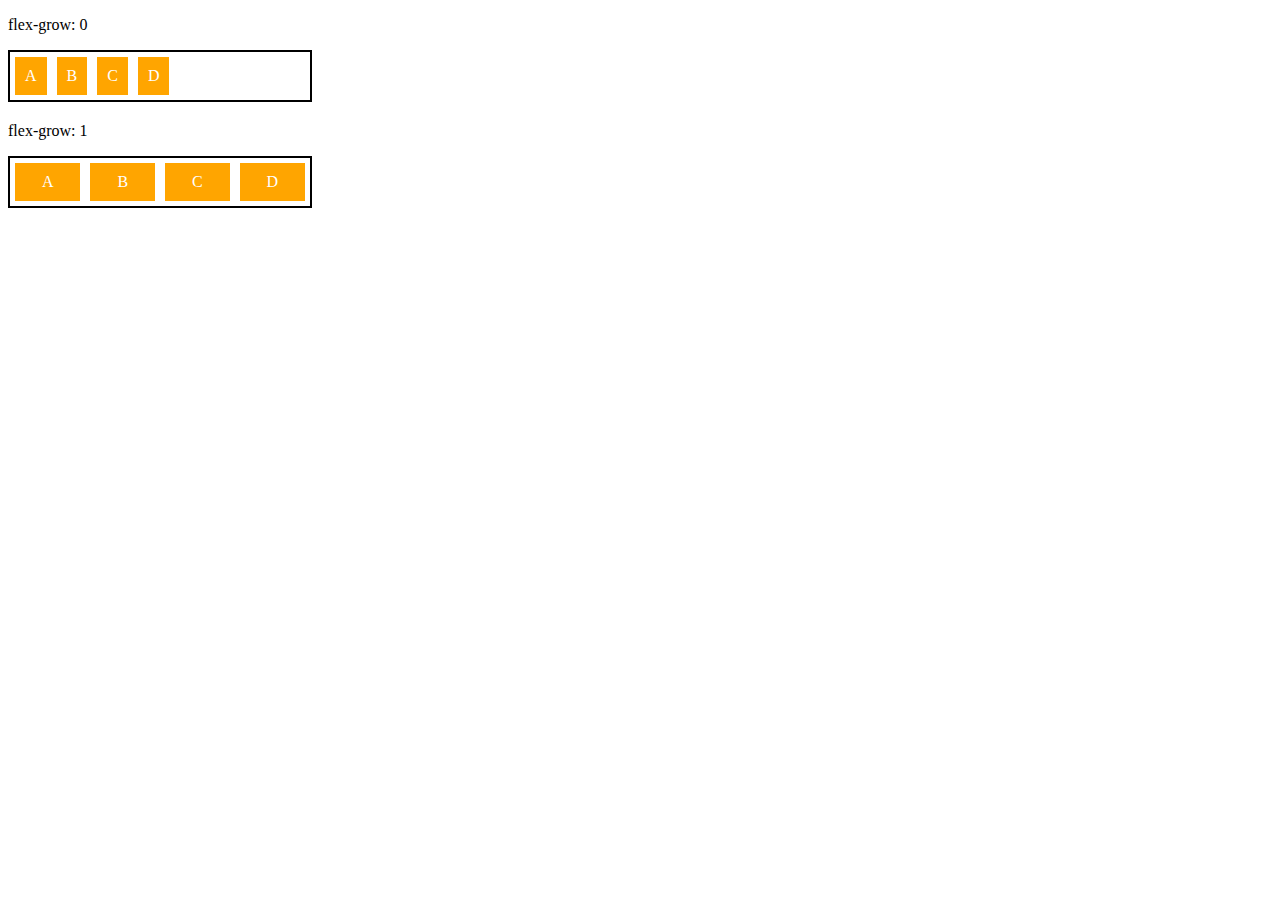
<file: flex-items/index.html>
<!DOCTYPE html>
<html lang="en">
  <head>
    <meta charset="UTF-8" />
    <meta http-equiv="X-UA-Compatible" content="IE=edge" />
    <meta name="viewport" content="width=device-width, initial-scale=1.0" />
    <title>Flex Grow</title>
    <link rel="stylesheet" type="text/css" href="style.css" />
  </head>

  <body>
    <p>flex-grow: 0</p>
    <div class="flex-container">
      <div class="item fg-0">A</div>
      <div class="item fg-0">B</div>
      <div class="item fg-0">C</div>
      <div class="item fg-0">D</div>
    </div>

    <p>flex-grow: 1</p>
    <div class="flex-container">
      <div class="item fg-1">A</div>
      <div class="item fg-1">B</div>
      <div class="item fg-1">C</div>
      <div class="item fg-1">D</div>
    </div>
  </body>
</html>
</file>
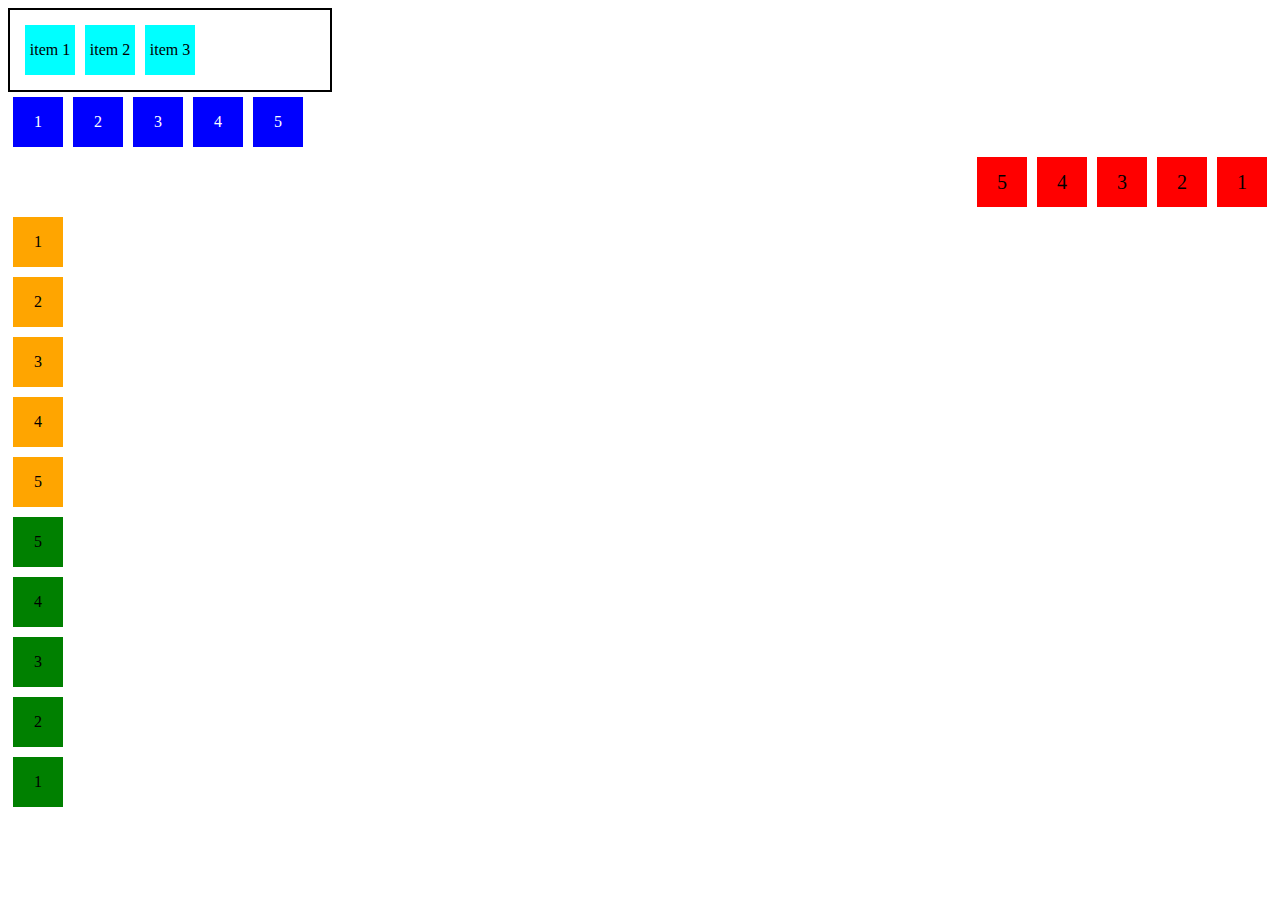
<file: intro/index.html>
<!DOCTYPE html>
<html lang="en">
  <head>
    <meta charset="UTF-8" />
    <meta http-equiv="X-UA-Compatible" content="IE=edge" />
    <meta name="viewport" content="width=device-width, initial-scale=1.0" />
    <title>Display Flex</title>
    <link rel="stylesheet" type="text/css" href="style.css" />
  </head>
  <body>
    <div class="flex">
      <div class="item">item 1</div>
      <div class="item">item 2</div>
      <div class="item">item 3</div>
    </div>
    <div>
      <ul class="flex-container">
        <li class="flex-item">1</li>
        <li class="flex-item">2</li>
        <li class="flex-item">3</li>
        <li class="flex-item">4</li>
        <li class="flex-item">5</li>
      </ul>

      <ul class="flex-container row-reverse">
        <li class="item">1</li>
        <li class="item">2</li>
        <li class="item">3</li>
        <li class="item">4</li>
        <li class="item">5</li>
      </ul>

      <ul class="flex-container column">
        <li class="item">1</li>
        <li class="item">2</li>
        <li class="item">3</li>
        <li class="item">4</li>
        <li class="item">5</li>
      </ul>

      <ul class="flex-container column-reverse">
        <li class="item">1</li>
        <li class="item">2</li>
        <li class="item">3</li>
        <li class="item">4</li>
        <li class="item">5</li>
      </ul>
    </div>
  </body>
</html>
</file>
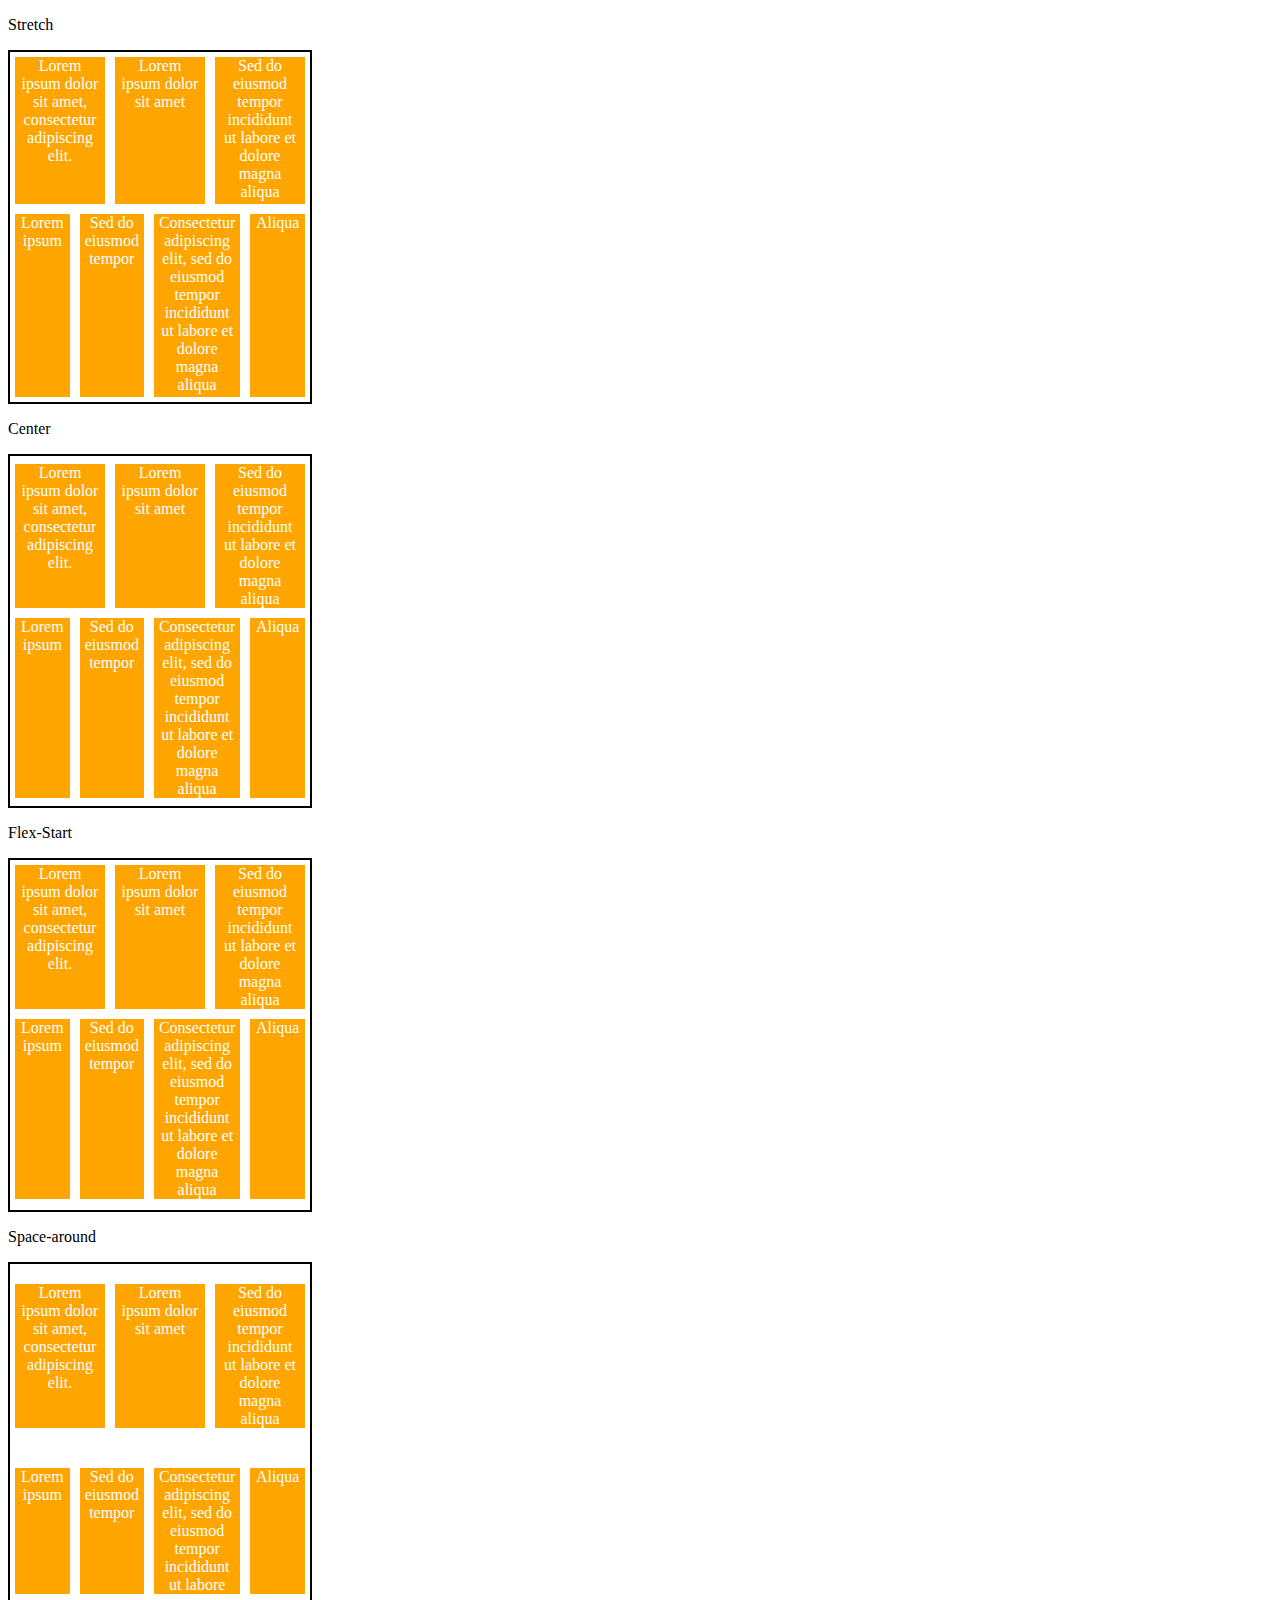
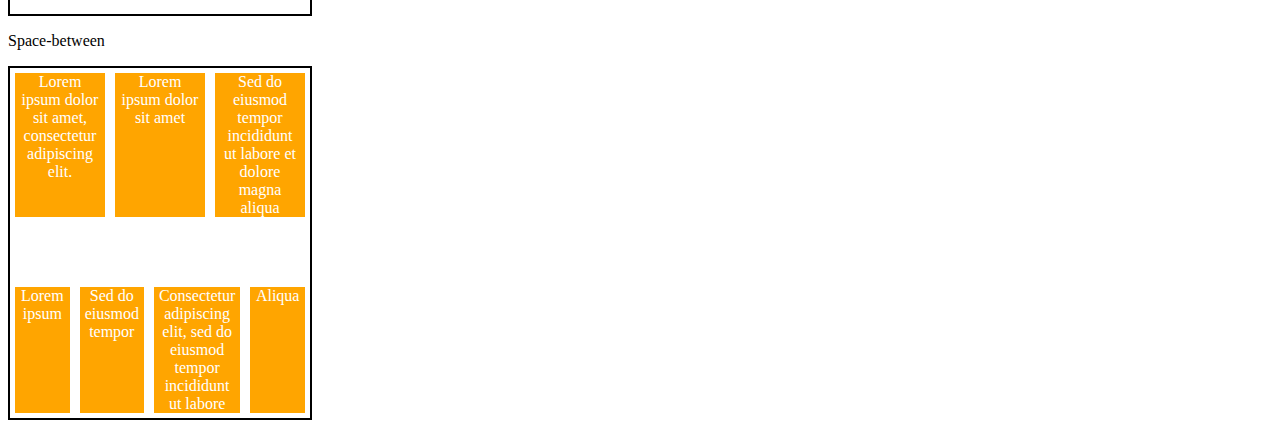
<file: align/align-content.html>
<!DOCTYPE html>
<html lang="en">
  <head>
    <meta charset="UTF-8" />
    <meta http-equiv="X-UA-Compatible" content="IE=edge" />
    <meta name="viewport" content="width=device-width, initial-scale=1.0" />
    <title>Align Content</title>
    <link rel="stylesheet" type="text/css" href="align-content-style.css" />
  </head>

  <body>
    <p>Stretch</p>
    <div class="flex-container stretch">
      <div class="item">
        Lorem ipsum dolor sit amet, consectetur adipiscing elit.
      </div>
      <div class="item">Lorem ipsum dolor sit amet</div>
      <div class="item">
        Sed do eiusmod tempor incididunt ut labore et dolore magna aliqua
      </div>
      <div class="item">Lorem ipsum</div>
      <div class="item">Sed do eiusmod tempor</div>
      <div class="item">
        Consectetur adipiscing elit, sed do eiusmod tempor incididunt ut labore
        et dolore magna aliqua
      </div>
      <div class="item">Aliqua</div>
    </div>

    <p>Center</p>
    <div class="flex-container center">
      <div class="item">
        Lorem ipsum dolor sit amet, consectetur adipiscing elit.
      </div>
      <div class="item">Lorem ipsum dolor sit amet</div>
      <div class="item">
        Sed do eiusmod tempor incididunt ut labore et dolore magna aliqua
      </div>
      <div class="item">Lorem ipsum</div>
      <div class="item">Sed do eiusmod tempor</div>
      <div class="item">
        Consectetur adipiscing elit, sed do eiusmod tempor incididunt ut labore
        et dolore magna aliqua
      </div>
      <div class="item">Aliqua</div>
    </div>

    <p>Flex-Start</p>
    <div class="flex-container flex-start">
      <div class="item">
        Lorem ipsum dolor sit amet, consectetur adipiscing elit.
      </div>
      <div class="item">Lorem ipsum dolor sit amet</div>
      <div class="item">
        Sed do eiusmod tempor incididunt ut labore et dolore magna aliqua
      </div>
      <div class="item">Lorem ipsum</div>
      <div class="item">Sed do eiusmod tempor</div>
      <div class="item">
        Consectetur adipiscing elit, sed do eiusmod tempor incididunt ut labore
        et dolore magna aliqua
      </div>
      <div class="item">Aliqua</div>
    </div>

    <p>Space-around</p>
    <div class="flex-container space-around">
      <div class="item">
        Lorem ipsum dolor sit amet, consectetur adipiscing elit.
      </div>
      <div class="item">Lorem ipsum dolor sit amet</div>
      <div class="item">
        Sed do eiusmod tempor incididunt ut labore et dolore magna aliqua
      </div>
      <div class="item">Lorem ipsum</div>
      <div class="item">Sed do eiusmod tempor</div>
      <div class="item">
        Consectetur adipiscing elit, sed do eiusmod tempor incididunt ut labore
      </div>
      <div class="item">Aliqua</div>
    </div>

    <p>Space-between</p>
    <div class="flex-container space-between">
      <div class="item">
        Lorem ipsum dolor sit amet, consectetur adipiscing elit.
      </div>
      <div class="item">Lorem ipsum dolor sit amet</div>
      <div class="item">
        Sed do eiusmod tempor incididunt ut labore et dolore magna aliqua
      </div>
      <div class="item">Lorem ipsum</div>
      <div class="item">Sed do eiusmod tempor</div>
      <div class="item">
        Consectetur adipiscing elit, sed do eiusmod tempor incididunt ut labore
      </div>
      <div class="item">Aliqua</div>
    </div>
  </body>
</html>
</file>
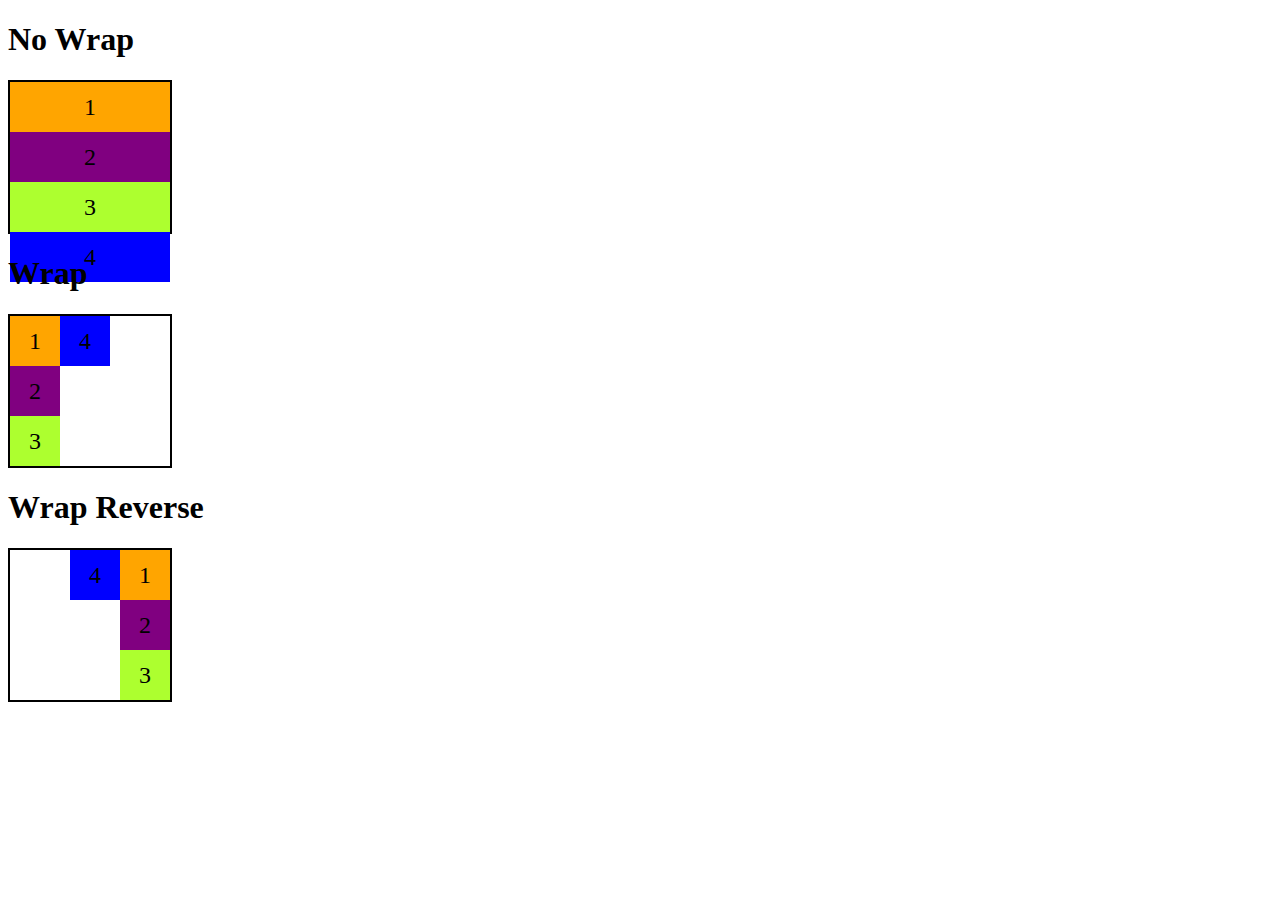
<file: wrap/wrap.html>
<!DOCTYPE html>
<html lang="en">
  <head>
    <meta charset="UTF-8" />
    <meta http-equiv="X-UA-Compatible" content="IE=edge" />
    <meta name="viewport" content="width=device-width, initial-scale=1.0" />
    <title>Aula Flex Wrap</title>
    <link rel="stylesheet" type="text/css" href="style-wrap.css" />
  </head>
  <body>
    <h1>No Wrap</h1>

    <div class="flex-container no-wrap column">
      <div class="item orange">1</div>
      <div class="item purple">2</div>
      <div class="item green">3</div>
      <div class="item blue">4</div>
    </div>

    <h1>Wrap</h1>

    <div class="flex-container wrap column">
      <div class="item orange">1</div>
      <div class="item purple">2</div>
      <div class="item green">3</div>
      <div class="item blue">4</div>
    </div>

    <h1>Wrap Reverse</h1>

    <div class="flex-container wrap-reverse column">
      <div class="item orange">1</div>
      <div class="item purple">2</div>
      <div class="item green">3</div>
      <div class="item blue">4</div>
    </div>
  </body>
</html>
</file>
<file: flex-items/style.css>
.flex-container {
  display: flex;
  border: 2px solid black;
  max-width: 300px;
  margin-bottom: 20px;
}

.item {
  background-color: orange;
  margin: 5px;
  padding: 10px;
  text-align: center;
  color: white;
}

.fg-0 {
  flex-grow: 0;
}

.fg-1 {
  flex-grow: 1;
}

.fg-2 {
  flex-grow: 2;
}

.fg-3 {
  flex-grow: 3;
}
</file>
<file: intro/style.css>
.flex {
  max-width: 300px;
  padding: 10px;
  border: 2px solid black;
  display: flex;
}

.item {
  background-color: aqua;
  margin: 5px;
  text-align: center;
  width: 50px;
  height: 50px;
  line-height: 50px;
}

.flex-container {
  margin:0;
  padding: 0;
  display: flex;
  list-style: none;
}

.flex-item {
  background-color: blue;
  margin: 5px;
  text-align: center;
  width: 50px;
  height: 50px;
  line-height: 50px;
  color: white;
}

.row-reverse li{
  background-color: red;
}

.row-reverse {
  color: black;
  flex-direction: row-reverse;
  font-size: 20px;
}

.column li {
  background-color: orange;
}

.column {
  flex-direction: column;
  }

  .column-reverse li {
    background-color: green;
  }
  
  .column-reverse {
    flex-direction: column-reverse;
    }
</file>
<file: align/align-content-style.css>
.flex-container {
  height: 350px;
  width: 300px;
  margin: 0;
  display: flex;
  flex-wrap: wrap;
  border: 2px solid black;
}

.item {
  background-color: orange;
  padding: 0 5px;
  margin: 5px;
  flex: 1;
  text-align: center;
  color: white;
}

.stretch {
  align-content: stretch;
}

.center {
  align-content: center;
}

.flex-start {
  align-content: flex-start;
}

.space-around {
  align-content: space-around;
}

.space-between {
  align-content: space-between;
}
</file>
<file: wrap/style-wrap.css>
.flex-container {
  display: flex;
  height: 150px;
  width: 160px;
  border: 2px solid black;
}

.item {
  font-size: 24px;
  height: 50px;
  min-width: 50px;
  text-align: center;
  line-height: 50px;
}

.orange {
  background-color: orange;
}

.purple {
  background-color: purple;
}

.green {
  background-color: greenyellow;
}

.blue {
  background-color: blue;
}
 
.no-wrap {
  flex-wrap: nowrap;
  align-content: flex-start;
}

.wrap {
  flex-wrap: wrap;
  align-content:flex-start;
}

.wrap-reverse {
  flex-wrap: wrap-reverse;
  align-content: flex-start;
}

.column {
  flex-direction: column;
}

.column-reverse {
  flex-direction: column-reverse;
}
</file>
